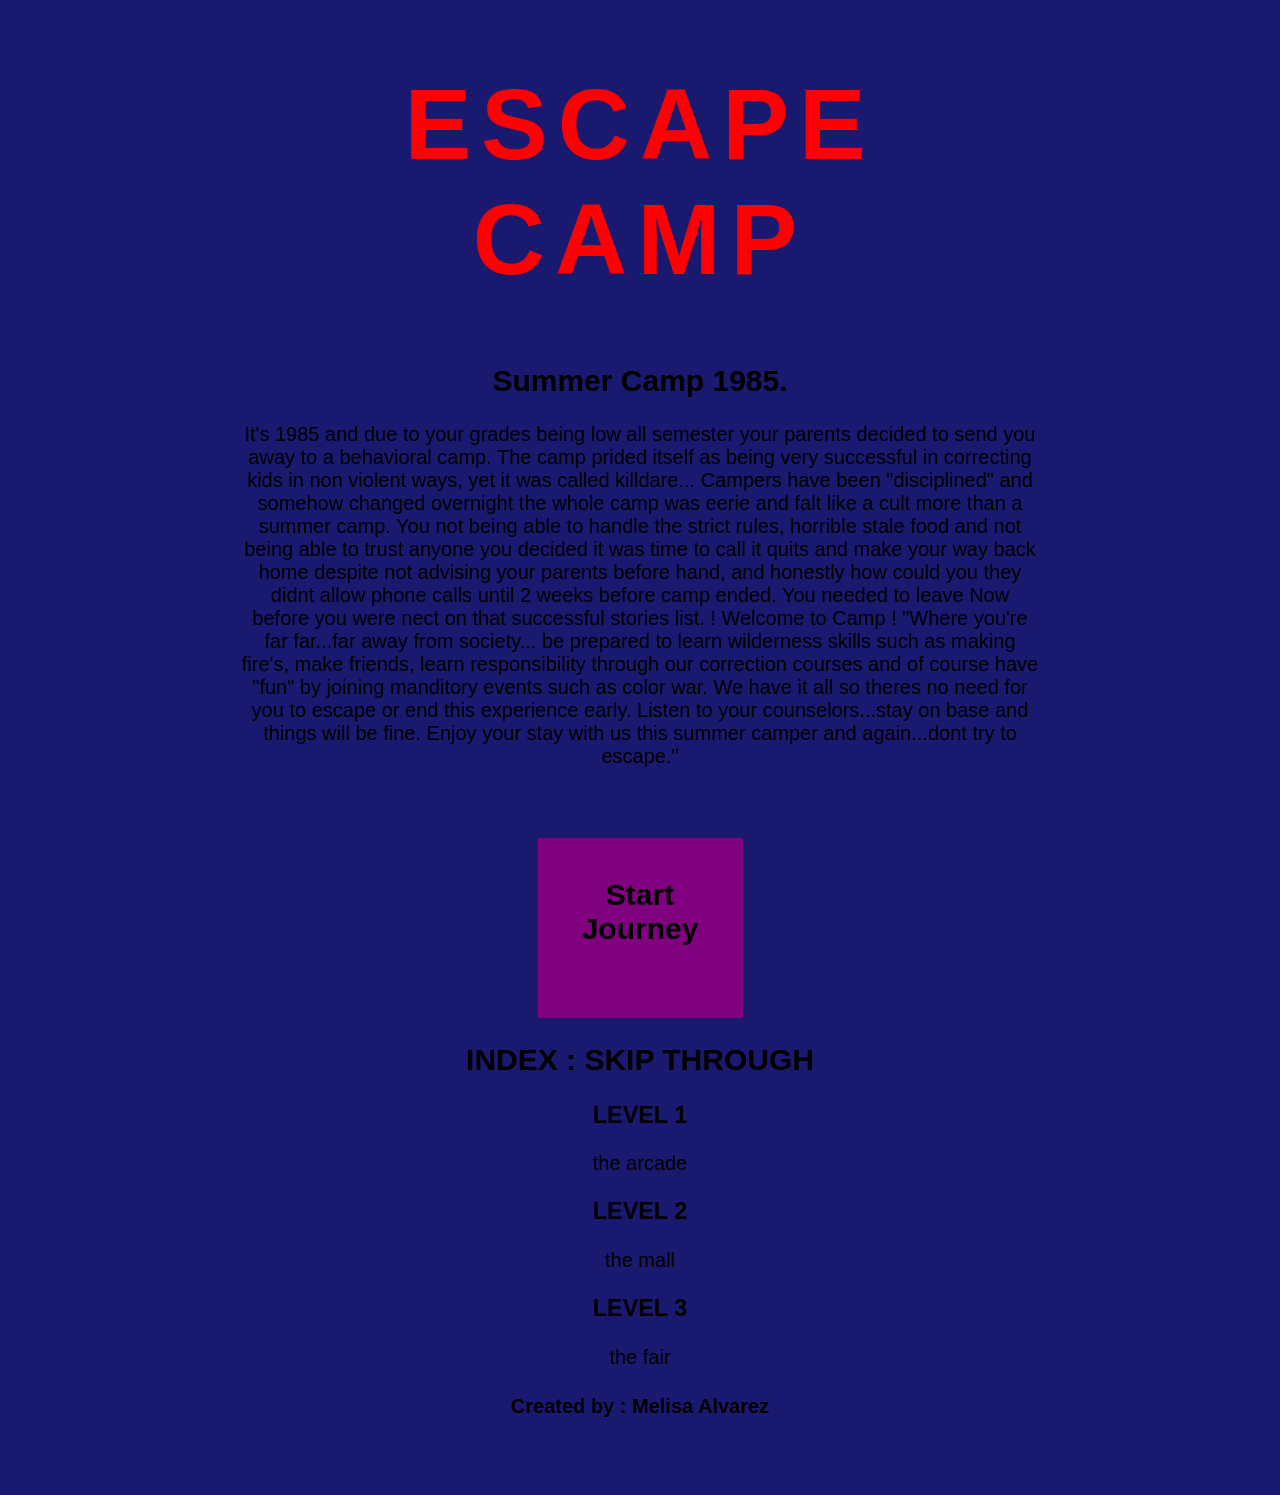
<file: index.html>
<!DOCTYPE HTML>
<html>
<head>

  <title> ABOUT </title>
  <title>Home</title>

<link rel="stylesheet" href="style.css">

<link rel="preconnect" href="https://fonts.googleapis.com">

<link rel="preconnect" href="https://fonts.gstatic.com" crossorigin>

<link href="https://fonts.googleapis.com/css2?family=Creepster&display=swap" rel="stylesheet">

<body>
  <h1 style="text-transform:uppercase">ESCAPE CAMP</h1>
  <h2>Summer Camp 1985.</h2>
  <p> It's 1985 and due to your grades being low all semester your parents decided to send you away to a behavioral camp. The camp prided itself as being very successful in correcting kids in non violent ways, yet it was called killdare...
   Campers have been "disciplined" and somehow changed overnight the whole camp was eerie and falt like a cult more than a summer camp. You not being able to handle the strict rules, horrible stale food and not being able to trust anyone you decided it was time to call it quits and make your way back home despite not advising your parents before hand, and honestly how could you they didnt allow phone calls until 2 weeks before camp ended. You needed to leave Now before you were nect on that 
   successful stories list.

                               ! Welcome to Camp !
   "Where you're far far...far away from society... be prepared to learn wilderness skills such as making fire's, make friends, learn responsibility through our correction courses and of course have "fun" by joining manditory events such as color war. 
   We have it all so theres no need for you to escape or end this experience early. Listen to your counselors...stay on base
   and things will be fine. Enjoy your stay with us this summer camper and again...dont try to escape."
  <p>

    

<div id="choices">
    <div class="button"><h2><a href="Start Journey.html">Start Journey </a></h2></div>
  
  <h2> INDEX : SKIP THROUGH  </h2>
     <h3 id="LEVEL 1.html">LEVEL 1</h3>
   <a href="LEVEL 1.html">the arcade</a>
  <h3 id="LEVEL 2.html">LEVEL 2</h3>
   <a href="LEVEL 2.html">the mall</a>
  <h3 id="LEVEL 3.html">LEVEL 3</h3>
   <a href="LEVEL 3.html">the fair</a>
    
    <h4>Created by : Melisa Alvarez </h4>
  </div>
</body>
</html>
</file>
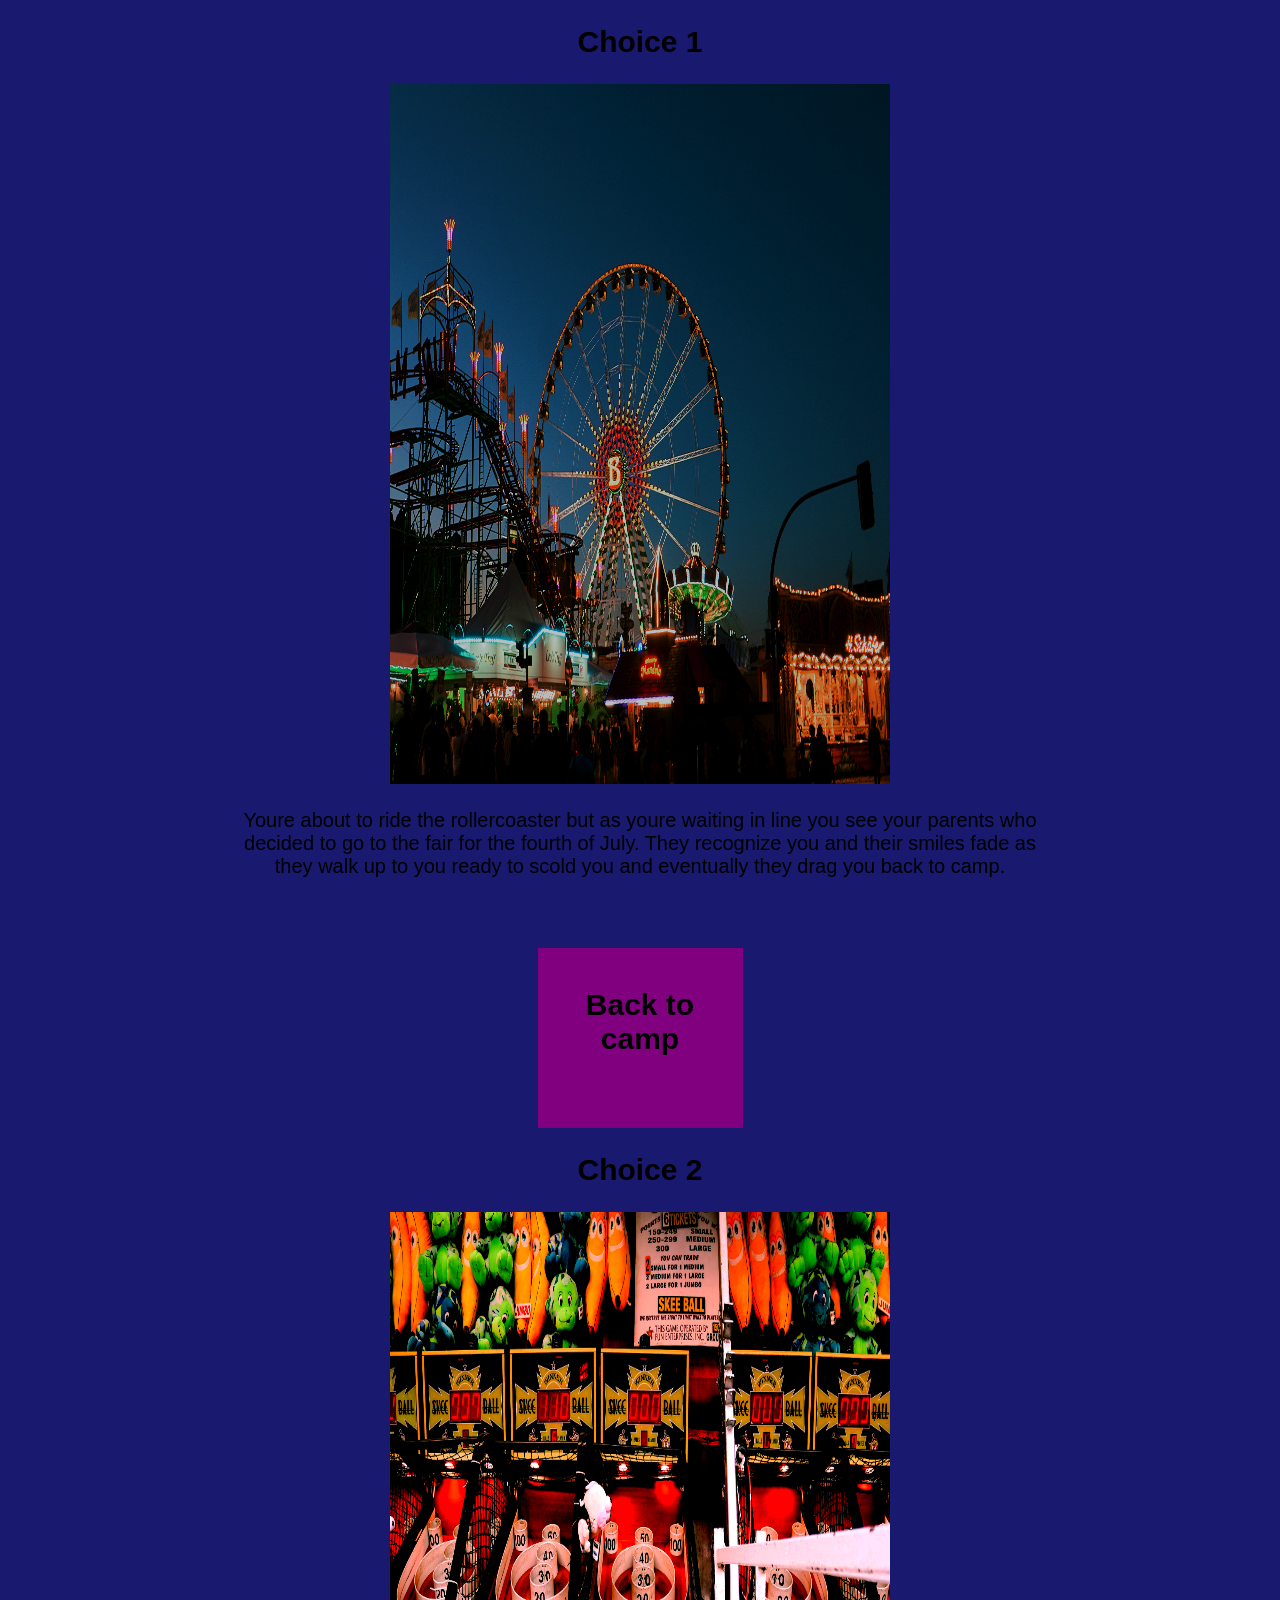
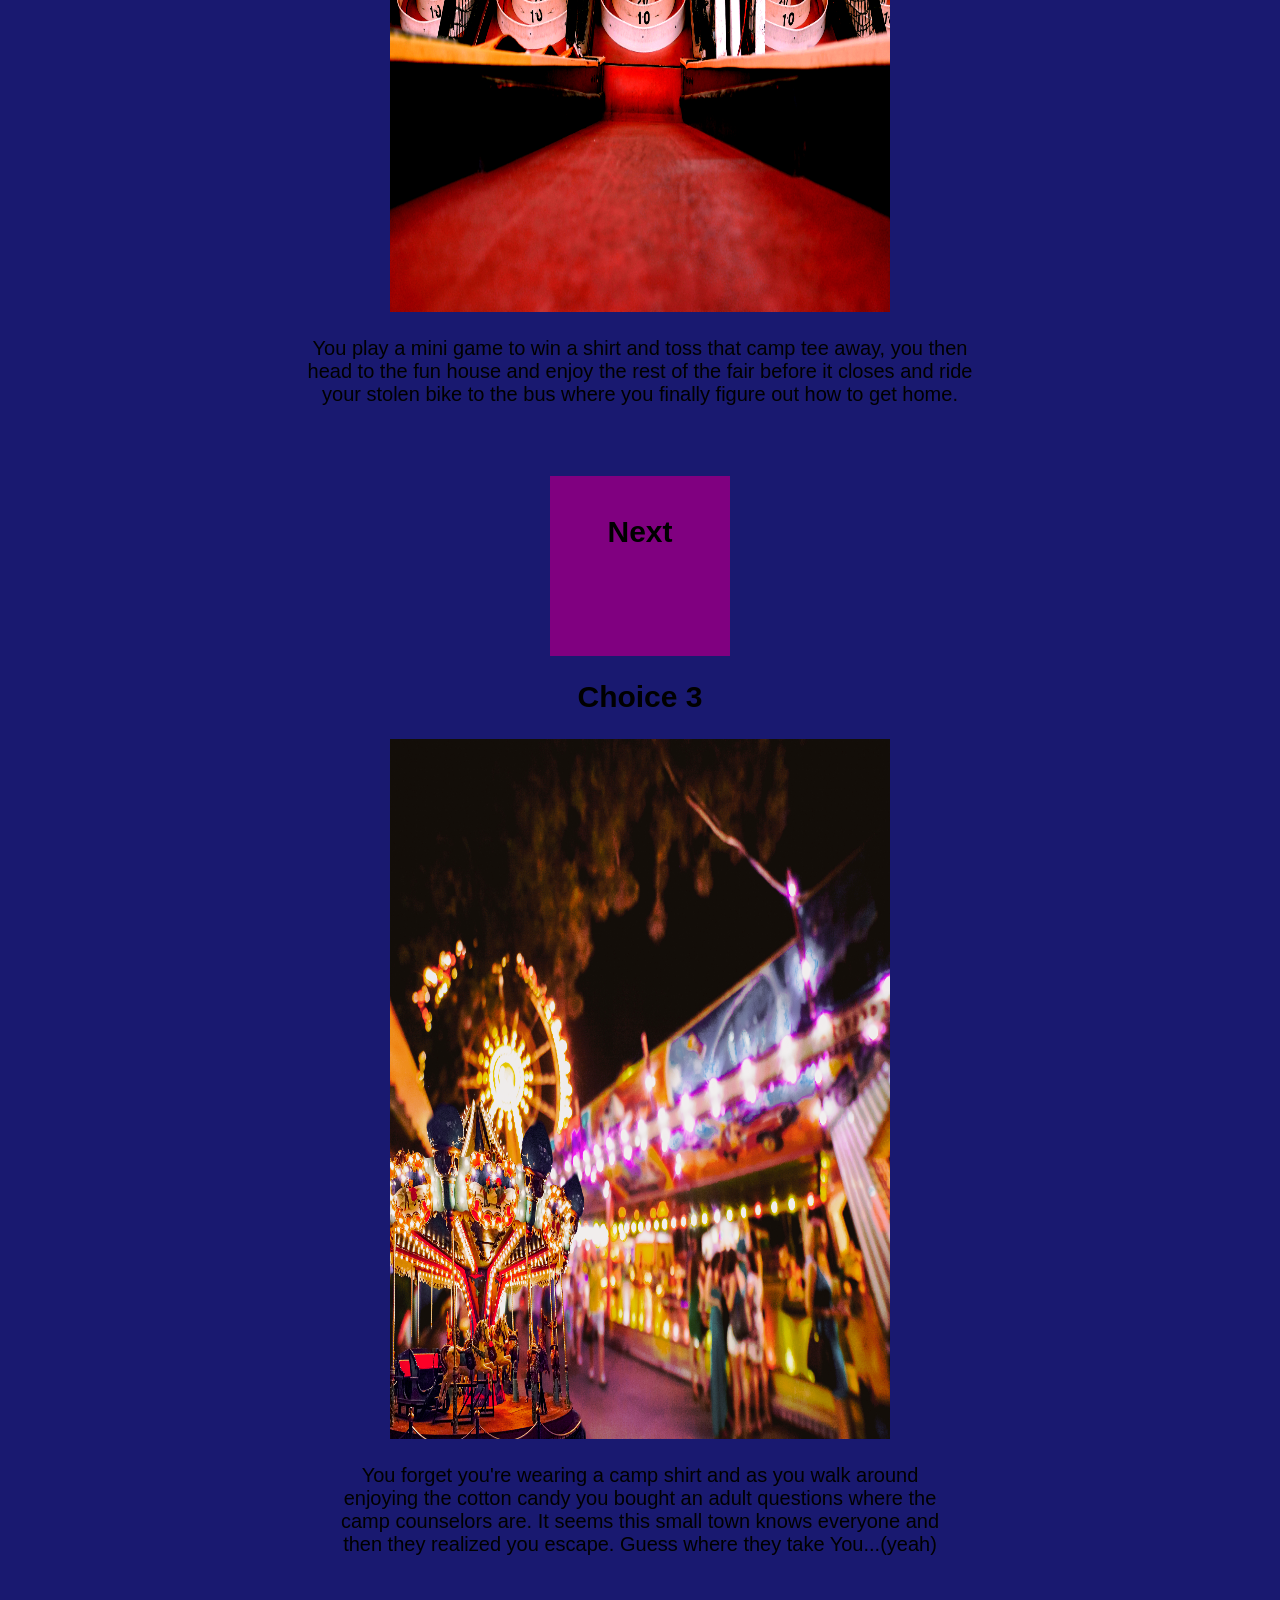
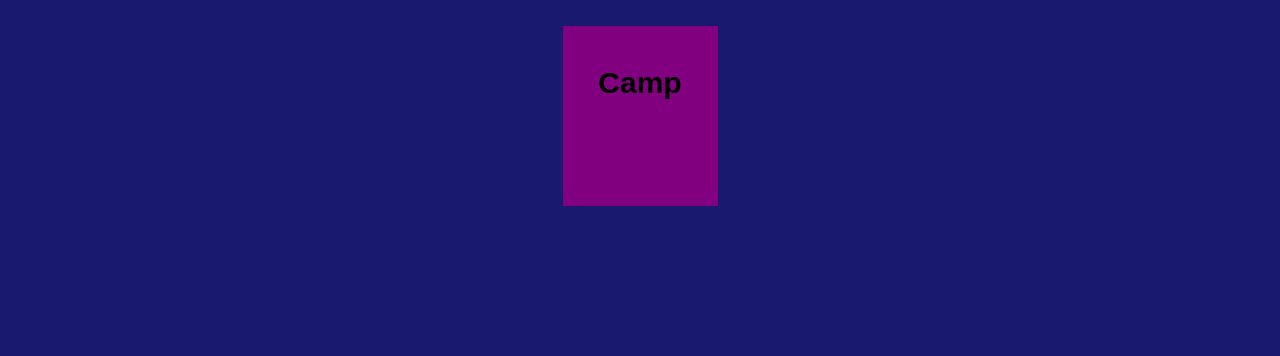
<file: fair options.html>
<!DOCTYPE HTML>
<html>
<head>

  <title> Fair Options </title>


<link rel="stylesheet" href="style.css">

<link rel="preconnect" href="https://fonts.googleapis.com">

<link rel="preconnect" href="https://fonts.gstatic.com" crossorigin>

<link href="https://fonts.googleapis.com/css2?family=Creepster&display=swap" rel="stylesheet">

<body>
 
  <h2>Choice 1</h2>
  <img src="Images.html/rollercoaster.png"alt=rollercoaster width="500", Height="700">
  <p>Youre about to ride the rollercoaster but as youre waiting in line you see your parents who decided to go to the fair for the fourth of July.
    They recognize you and their smiles fade as they walk up to you ready to scold you and eventually they drag you back to camp.</p>
<div id="choices">
    <div class="button"><h2><a href="Start Journey.html">Back to camp </a></h2></div>
  
 <h2>Choice 2</h2>
  <img src="Images.html/fair game.png"alt=fair game width="500", Height="700">
  <p>You play a mini game to win a shirt and toss that camp tee away, you then head to the fun house and enjoy the rest of the fair before it closes and ride your stolen bike to the bus where you finally figure out how to get home.</p>
<div id="choices">
    <div class="button"><h2><a href="GAME ENDING.html">Next</a></h2></div>

 <h2>Choice 3</h2>
   <img src="Images.html/walking fair.png"alt=walking fair width="500", Height="700">
  <p>You forget you're wearing a camp shirt and as you walk around enjoying the cotton candy you bought an adult questions where the camp counselors are. It seems this small town knows everyone and then they realized you escape. Guess where they take You...(yeah) </p>
<div id="choices">
    <div class="button"><h2><a href="Start Journey.html">Camp</a></h2></div>
  </div>
</body>
</html>
</file>
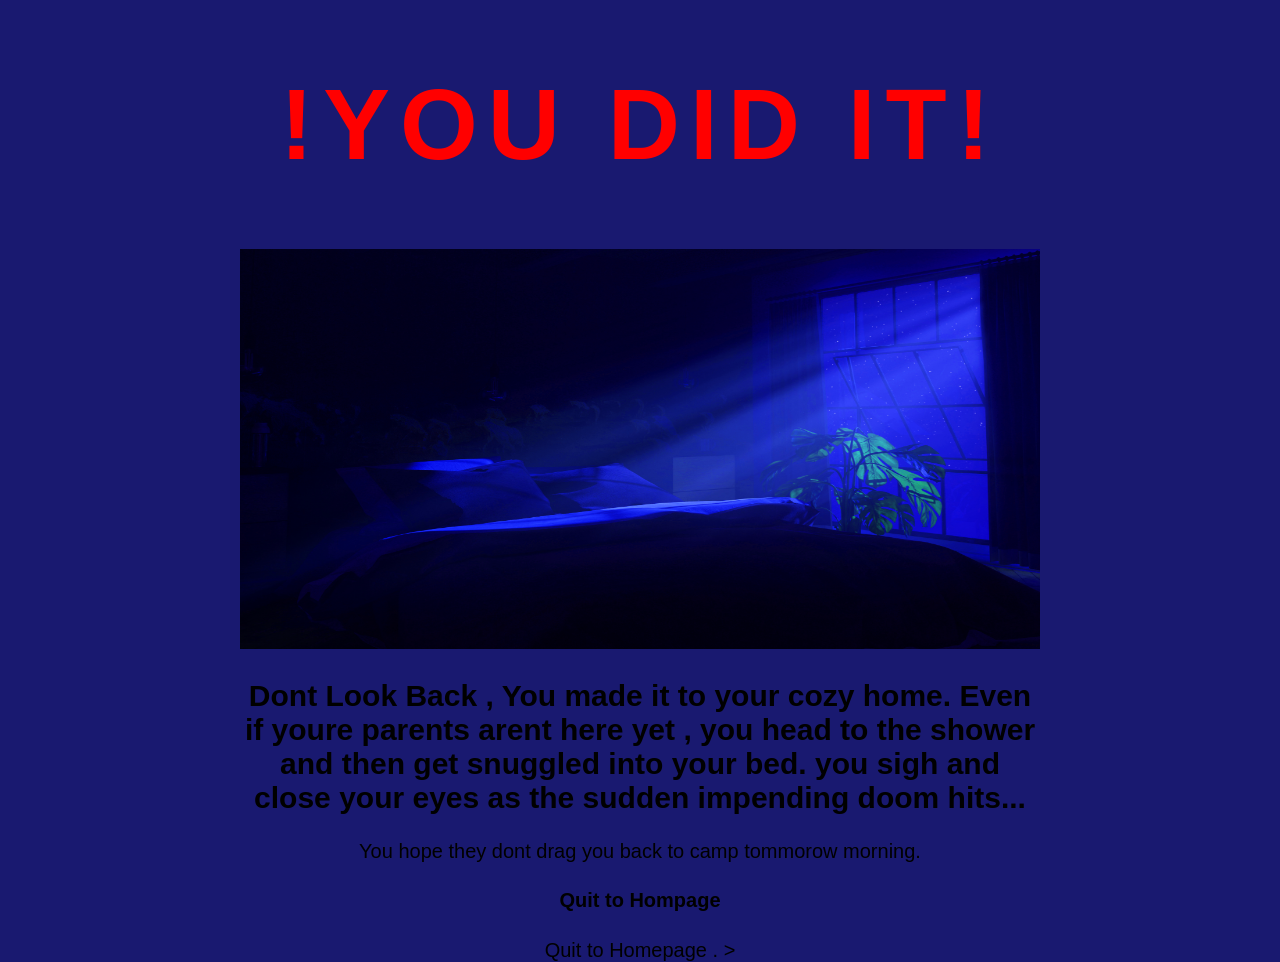
<file: GAME ENDING.html>
<!DOCTYPE HTML>
<html>
<head>

  <title> CONGRATS YOU ESCAPED </title>

<link rel="stylesheet" href="style.css">

<link rel="preconnect" href="https://fonts.googleapis.com">

<link rel="preconnect" href="https://fonts.gstatic.com" crossorigin>

<link href="https://fonts.googleapis.com/css2?family=Creepster&display=swap" rel="stylesheet">

<body>
  <h1 style="text-transform:uppercase">!YOU DID IT!</h1><!DOCTYPE html>

  <img src="Images.html/bedroom.png" alt="bedroom" width="800" height="400">

	<h2> Dont Look Back , You made it to your cozy home. 
	Even if youre parents arent here yet , you head to the shower and then get snuggled into your bed. you sigh and close your eyes as the sudden impending doom hits...</h2>
		
		<p> You hope they dont drag you back to camp tommorow morning.</p>
		

 
 
   <h4 id="index.html"> Quit to Hompage </h4>
   <a href="index.html"> Quit to Homepage </a>.
 
 </body>
	</html>>
</file>
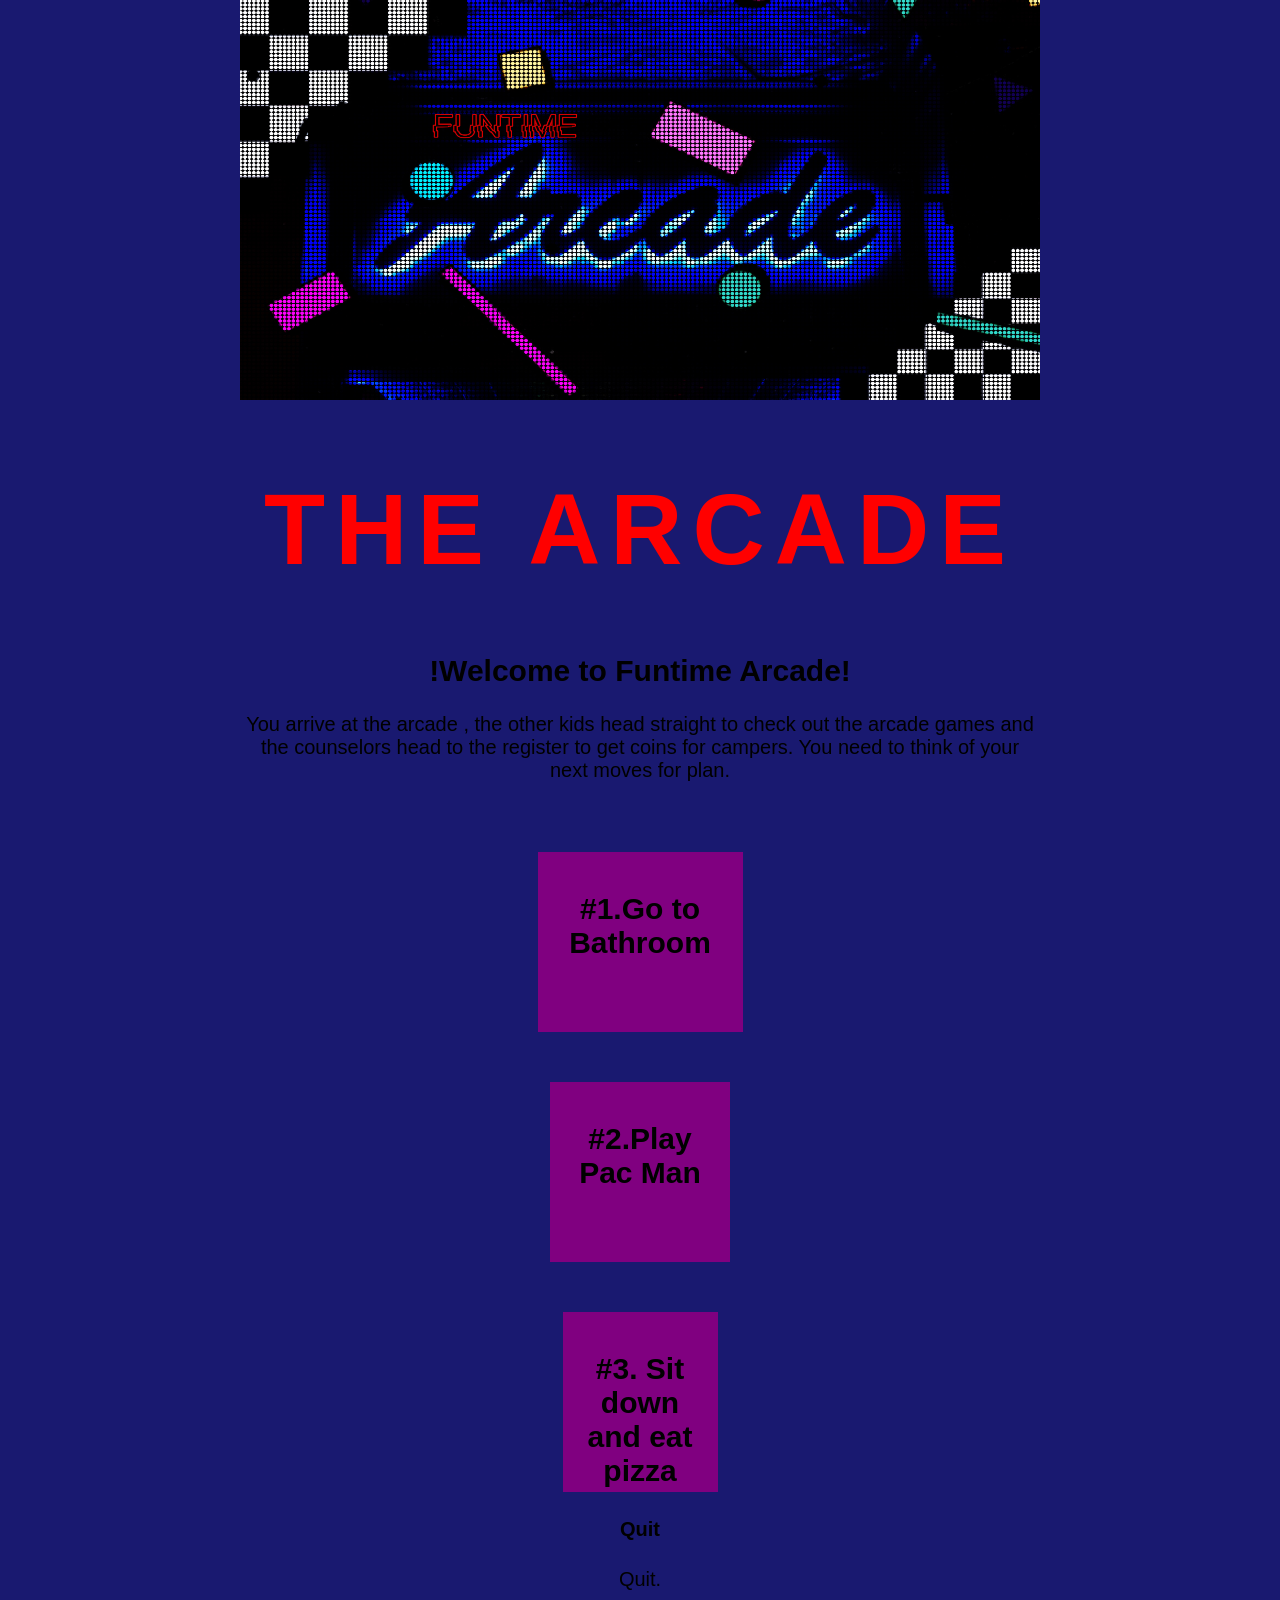
<file: LEVEL 1.html>
<!DOCTYPE HTML>
<html>
<head>

  <title>LEVEL 1 </title>

<link rel="stylesheet" href="style.css">

<link rel="preconnect" href="https://fonts.googleapis.com">

<link rel="preconnect" href="https://fonts.gstatic.com" crossorigin>

<link href="https://fonts.googleapis.com/css2?family=Creepster&display=swap" rel="stylesheet">

<body>
    <img src="Images.html/ARCADE3.jpeg" alt="arcade logo" width="800" height="400">
  <h1 style="text-transform:uppercase">THE ARCADE</h1>
  <h2>!Welcome to Funtime Arcade!</h2>
  <p> You arrive at the arcade , the other kids head straight to check out the arcade games and the counselors head to the register to get coins for campers. You need to think of your next moves for plan. 
  <p>
   

<div id="choices">
    <div class="button"><h2><a href="arcade options.html">#1.Go to Bathroom </a></h2></div>
<div id="choices">
    <div class="button"><h2><a href="arcade options.html"> #2.Play Pac Man </a></h2></div>	
<div id="choices">
    <div class="button"><h2><a href="arcade options.html"> #3. Sit down and eat pizza </a></h2></div>

  
 <h4 id="index.html">Quit </h4>
   <a href="index.html">Quit</a>.  

</body>
</html>
</file>
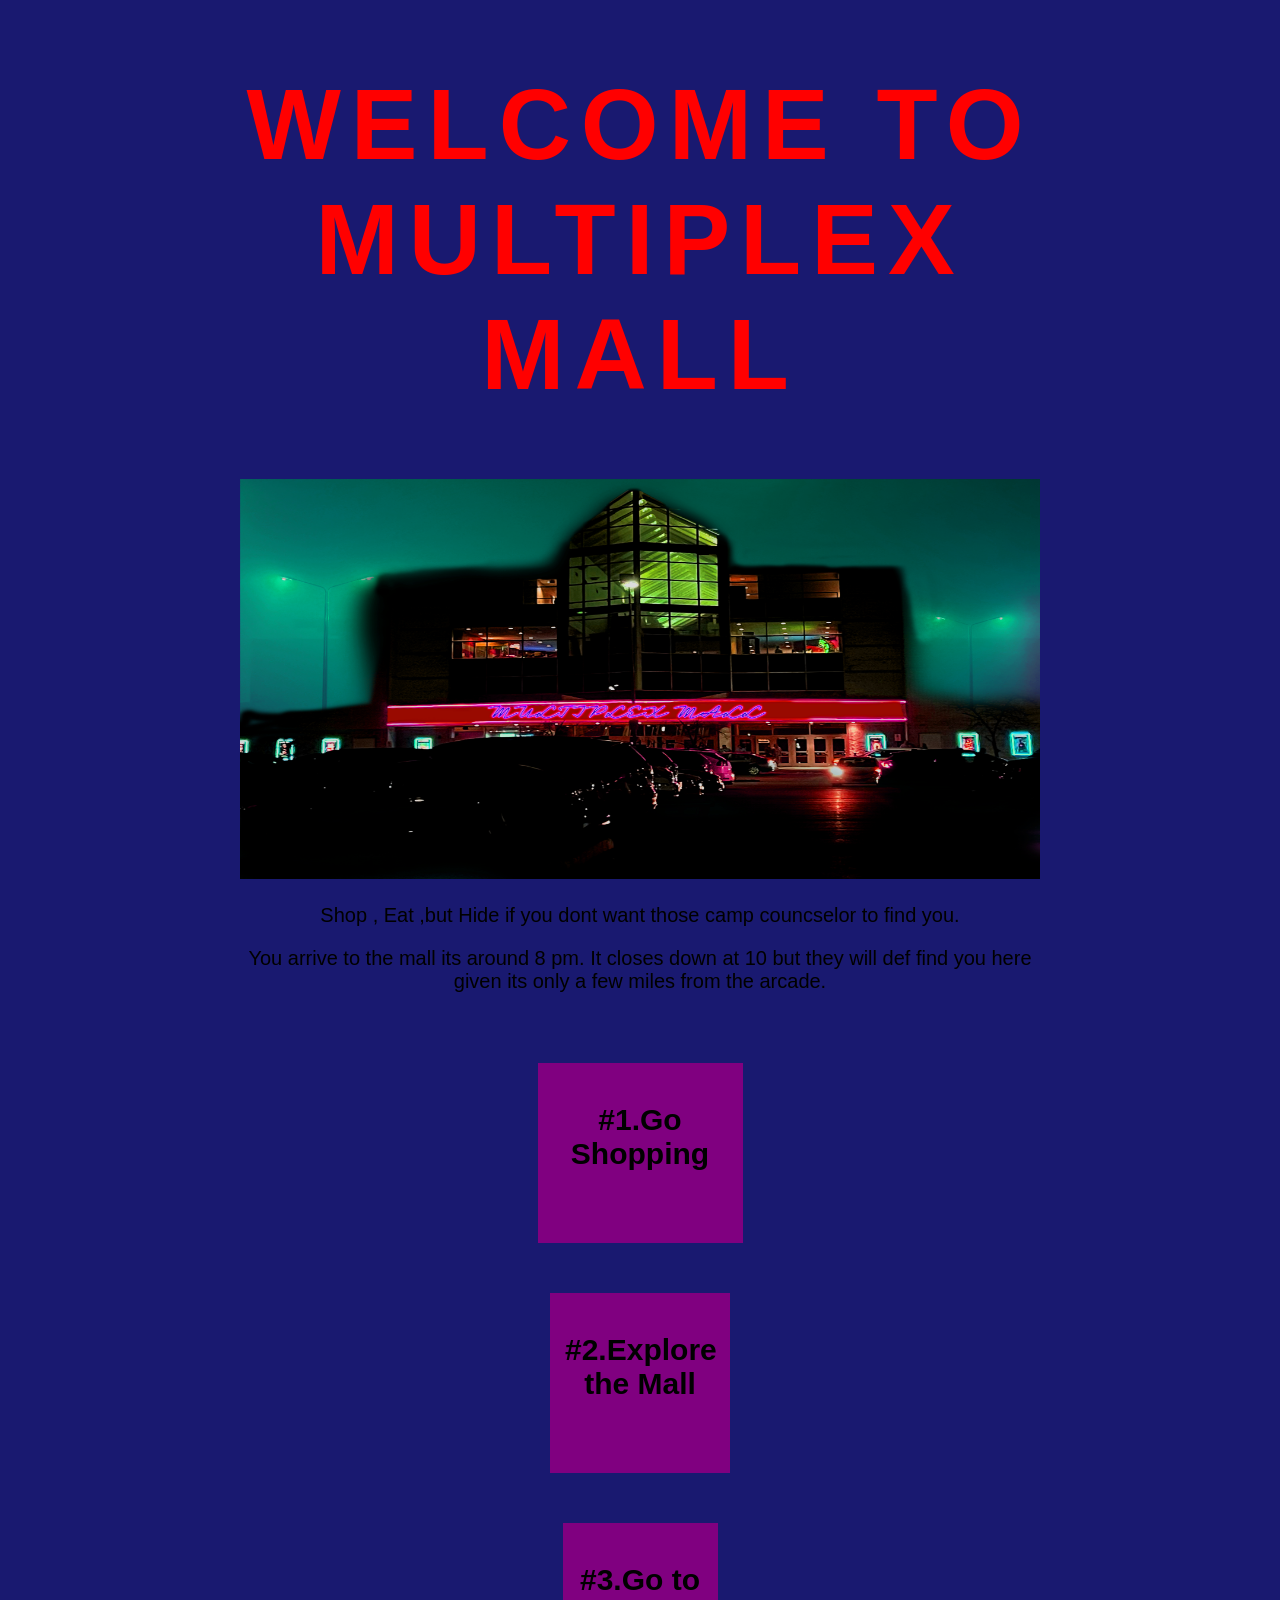
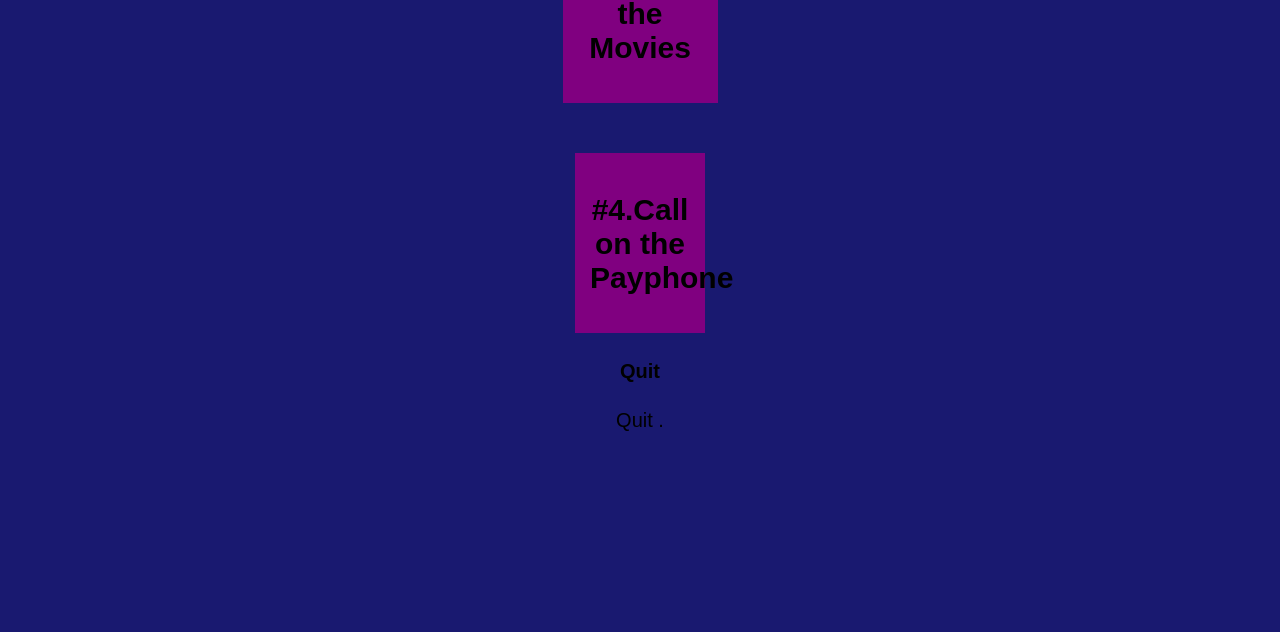
<file: LEVEL 2.html>
<!DOCTYPE html>
<html>
<head>
	<title> LEVEL 2 :THE MALL </title>
	<!DOCTYPE HTML>

<link rel="stylesheet" href="style.css">

<link rel="preconnect" href="https://fonts.googleapis.com">

<link rel="preconnect" href="https://fonts.gstatic.com" crossorigin>

<link href="https://fonts.googleapis.com/css2?family=Creepster&display=swap" rel="stylesheet">

	<body>
	<h1>WELCOME TO MULTIPLEX MALL </h1>
		   <img src="Images.html/mall exterior.png" alt="multiplex mall" width="800" height="400">
		<p>Shop , Eat ,but Hide if you dont want those camp councselor to find you.</p>
		<P>You arrive to the mall its around 8 pm. It closes down at 10 but they will  def find you here given its only a few miles from the arcade. </P>

		
 <div id="choices">
    <div class="button"><h2><a href="mall options.html"> #1.Go Shopping </a></h2></div>
<div id="choices">
    <div class="button"><h2><a href="mall options.html"> #2.Explore the Mall </a></h2></div>
<div id="choices">
    <div class="button"><h2><a href="mall options.html"> #3.Go to the Movies </a></h2></div>
<div id="choices">
    <div class="button"><h2><a href="mall options.html"> #4.Call on the Payphone </a></h2></div>
 
 
   <h4 id="index.html">Quit </h4>
   <a href="index.html"> Quit </a>.
 
 </body>
	</html>
</file>
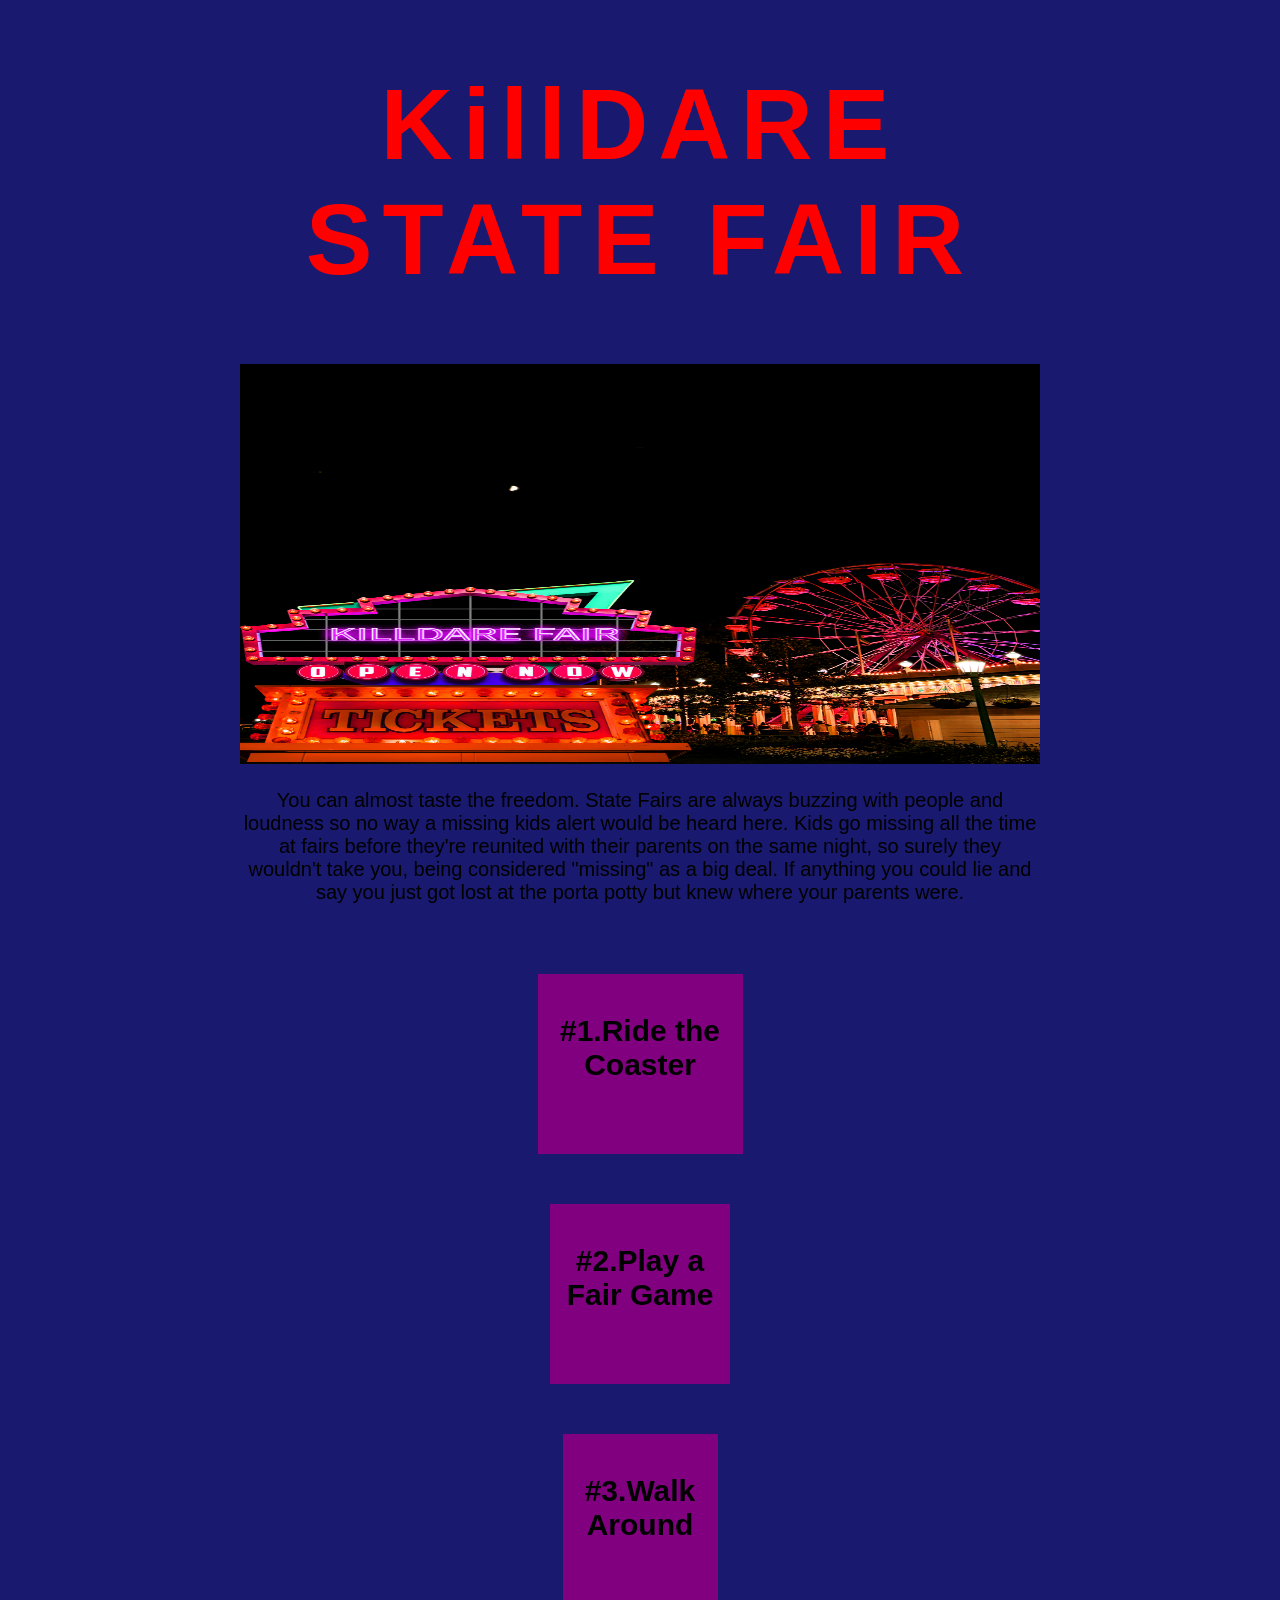
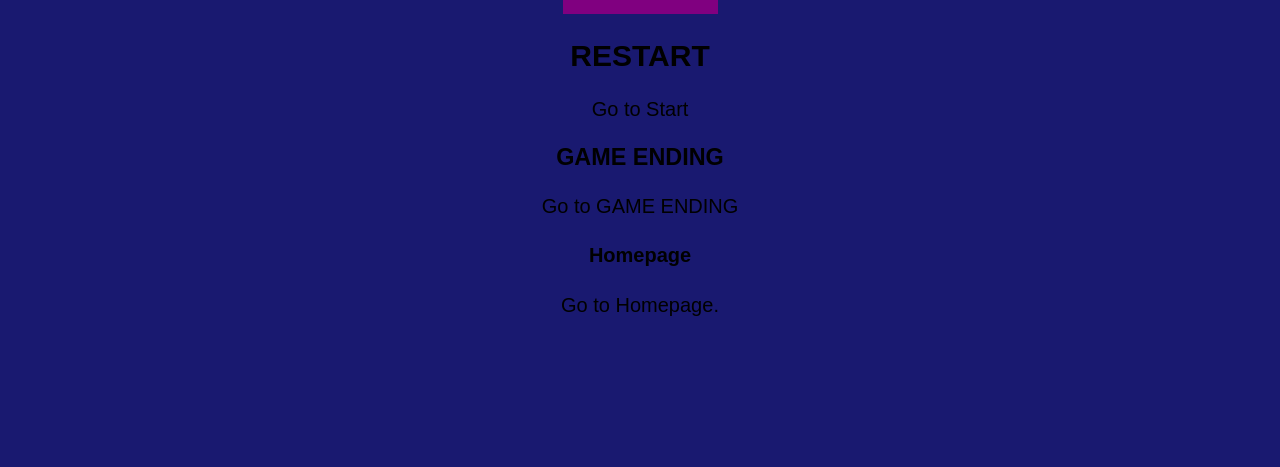
<file: LEVEL 3.html>
<!DOCTYPE html>
<html>
<head>
	<title> LEVEL 3 :THE FAIR </title>
	<!DOCTYPE HTML>

<link rel="stylesheet" href="style.css">

<link rel="preconnect" href="https://fonts.googleapis.com">

<link rel="preconnect" href="https://fonts.gstatic.com" crossorigin>

<link href="https://fonts.googleapis.com/css2?family=Creepster&display=swap" rel="stylesheet">

	<body>

	<h1> KillDARE STATE FAIR </h1>
	  <img src="Images.html/Fair exterior.png" alt="killdare Fair" width="800" height="400">
		<p>You can almost taste the freedom. 
State Fairs are always buzzing with people and loudness so no way a missing kids alert would be heard here. 
Kids go missing all the time at fairs before they're reunited with their parents on the same night, so surely they wouldn't take you, being considered "missing" as a big deal.
If anything you could lie and say you just got lost at the porta potty but knew where your parents were. </p>
		

		
 <div id="choices">
    <div class="button"><h2><a href="fair options.html"> #1.Ride the Coaster</a></h2></div>
<div id="choices">
    <div class="button"><h2><a href="fair options.html"> #2.Play a Fair Game </a></h2></div>
<div id="choices">
    <div class="button"><h2><a href="fair options.html"> #3.Walk Around </a></h2></div>



 <h2 id="Camp Base.html"> RESTART </h2>
<a href="Camp Base.html"> Go to Start </a>		
 <h3 id="GAME ENDING.html">GAME ENDING</h3>
<a href="GAME ENDING.html"> Go to GAME ENDING </a>
   <h4 id="index.html">Homepage</h4>
   <a href="index.html">Go to Homepage</a>.
</div>
 </body>
	</html>
</file>
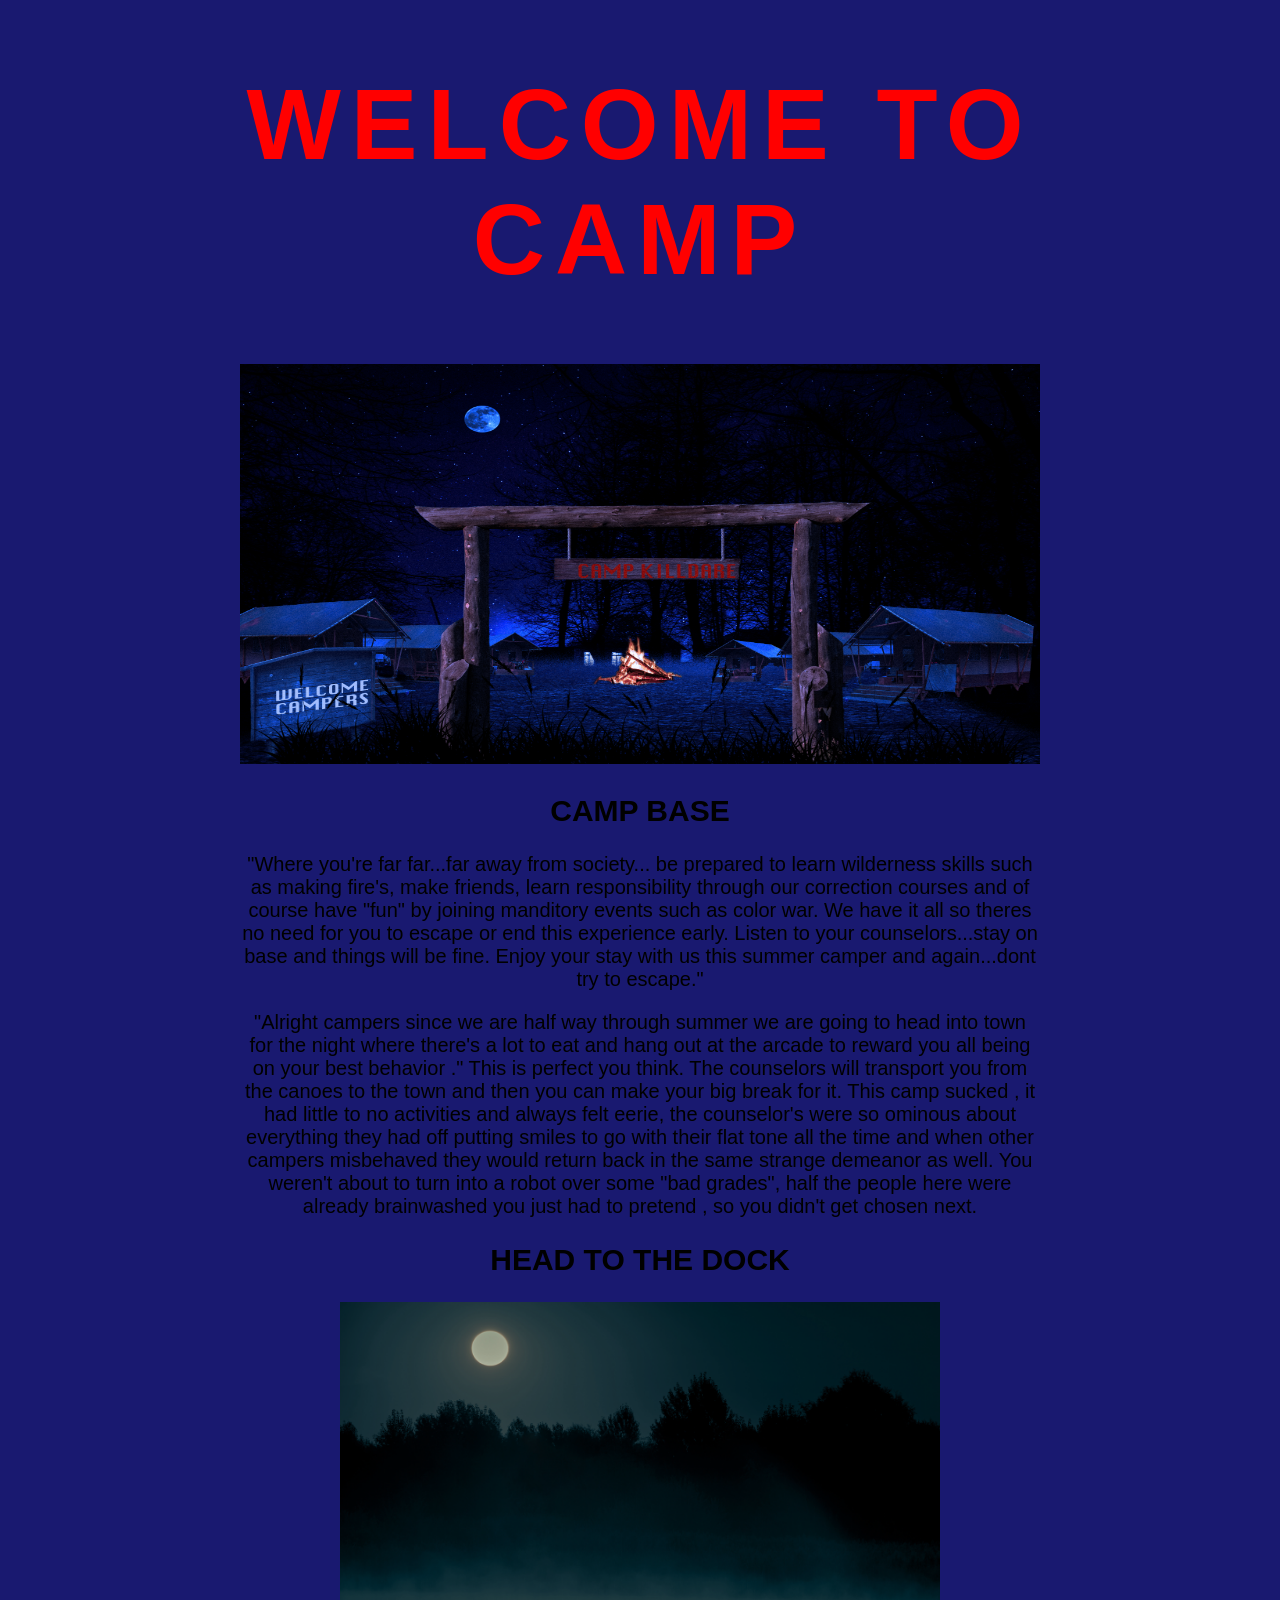
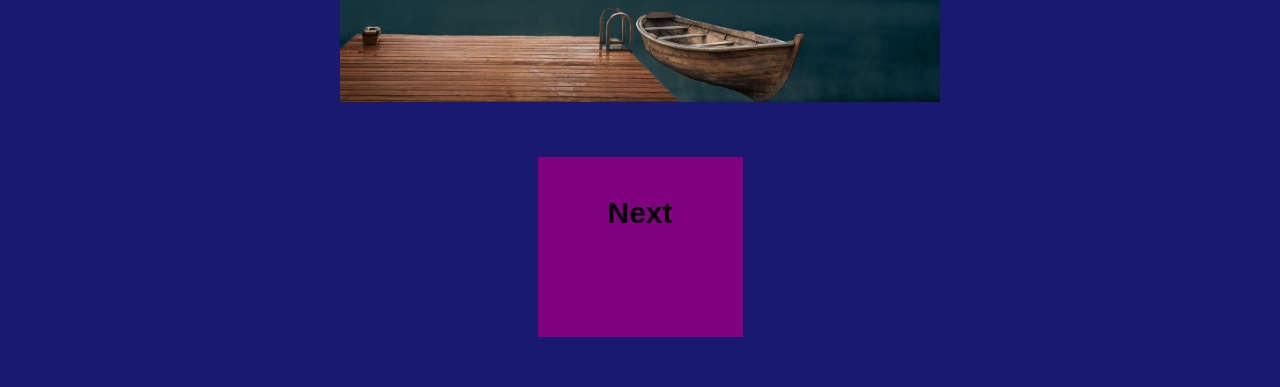
<file: Start Journey.html>
<!DOCTYPE HTML>
<html>
<head>

  <title> START </title>

<link rel="stylesheet" href="style.css">

<link rel="preconnect" href="https://fonts.googleapis.com">

<link rel="preconnect" href="https://fonts.gstatic.com" crossorigin>

<link href="https://fonts.googleapis.com/css2?family=Creepster&display=swap" rel="stylesheet">

<body>
  <h1 style="text-transform:uppercase">WELCOME TO CAMP</h1>
  <img src="Images.html/KILLDARECAMP.png" alt="killdare camp" width="800" height="400">
  <h2>CAMP BASE</h2>
  <p>"Where you're far far...far away from society... be prepared to learn wilderness skills such as making fire's, make friends, learn responsibility through our correction courses and of course have "fun" by joining manditory events such as color war. 
   We have it all so theres no need for you to escape or end this experience early. Listen to your counselors...stay on base
   and things will be fine. Enjoy your stay with us this summer camper and again...dont try to escape."
  <p>

  <p>"Alright campers since we are half way through summer we are going to head into town for the night where there's a lot to eat and hang out at the arcade to reward you all being on your best behavior ." 
This is perfect you think. The counselors will  transport you from the canoes to the town and then you can make your big break for it. This camp sucked , it had little to no activities and always felt eerie, the counselor's were so ominous about everything they had off putting smiles to go with their flat tone all the time and when other campers misbehaved they would return back in the same strange demeanor as well. 
You weren't about to turn into a robot over some "bad grades", half the people here were already brainwashed you just had to pretend , so you didn't get chosen next.
  <p>

<h2 style="text-transform:uppercase">HEAD TO THE DOCK</h2>
<img src="Images.html/lake canoe.png"alt= "Dock" width="600" height="400">
<div id="choices">
    <div class="button"><h2><a href="LEVEL 1.html">Next</a></h2></div>
</file>
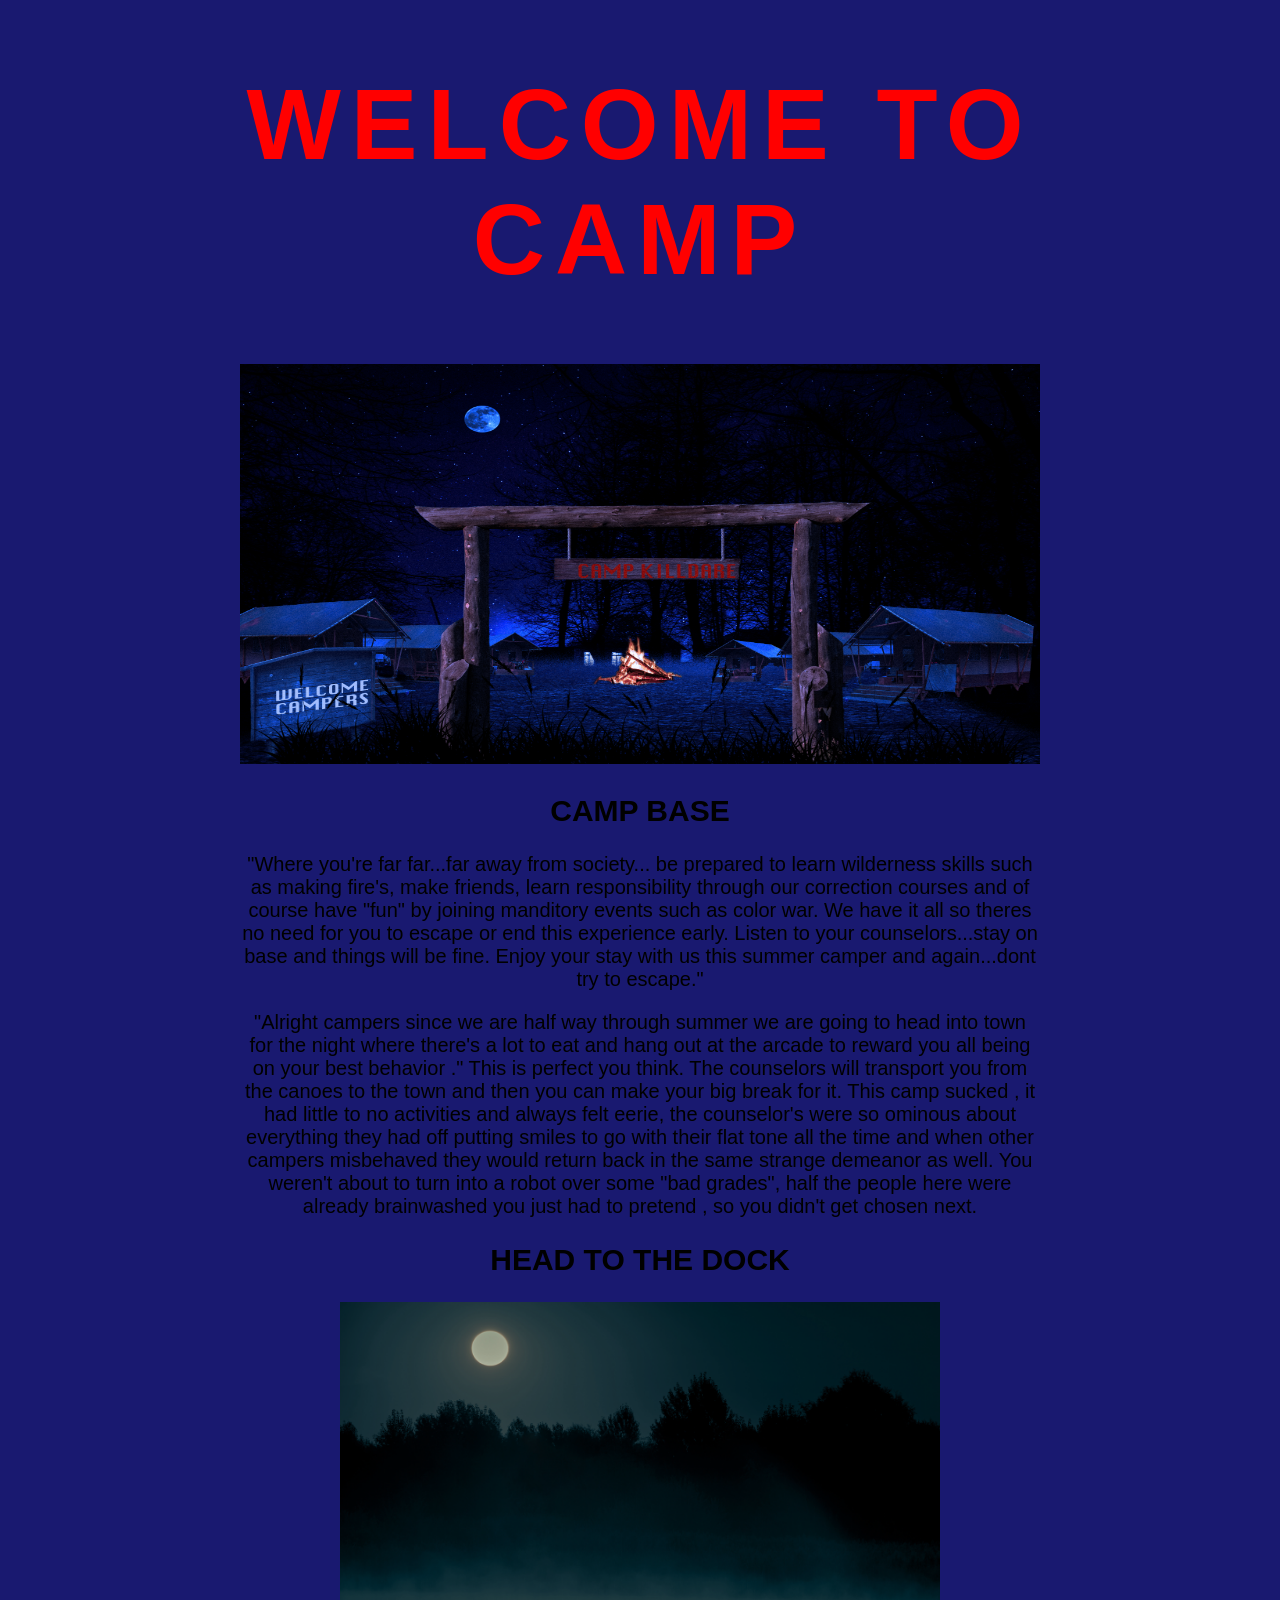
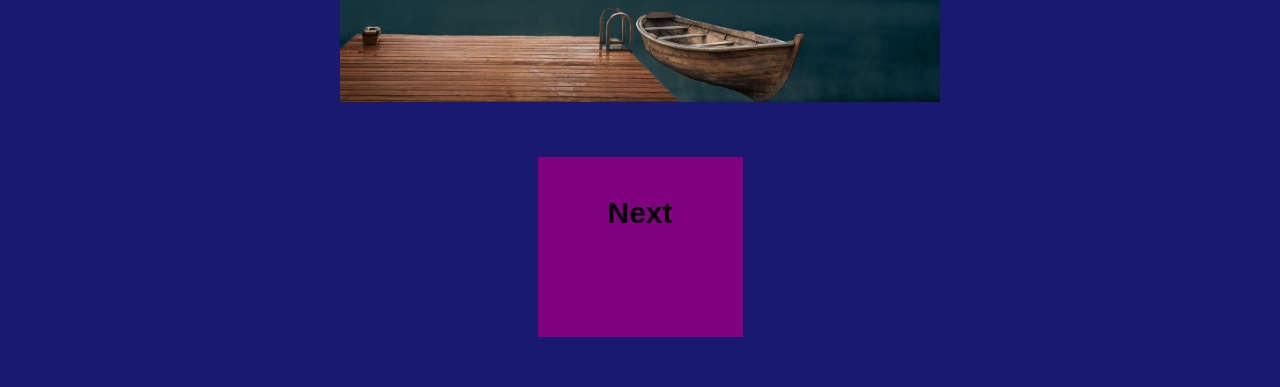
<file: Start.html>
<!DOCTYPE HTML>
<html>
<head>

  <title> START </title>

<link rel="stylesheet" href="style.css">

<link rel="preconnect" href="https://fonts.googleapis.com">

<link rel="preconnect" href="https://fonts.gstatic.com" crossorigin>

<link href="https://fonts.googleapis.com/css2?family=Creepster&display=swap" rel="stylesheet">

<body>
  <h1 style="text-transform:uppercase">WELCOME TO CAMP</h1>
  <img src="Images.html/KILLDARECAMP.png" alt="killdare camp" width="800" height="400">
  <h2>CAMP BASE</h2>
  <p>"Where you're far far...far away from society... be prepared to learn wilderness skills such as making fire's, make friends, learn responsibility through our correction courses and of course have "fun" by joining manditory events such as color war. 
   We have it all so theres no need for you to escape or end this experience early. Listen to your counselors...stay on base
   and things will be fine. Enjoy your stay with us this summer camper and again...dont try to escape."
  <p>

  <p>"Alright campers since we are half way through summer we are going to head into town for the night where there's a lot to eat and hang out at the arcade to reward you all being on your best behavior ." 
This is perfect you think. The counselors will  transport you from the canoes to the town and then you can make your big break for it. This camp sucked , it had little to no activities and always felt eerie, the counselor's were so ominous about everything they had off putting smiles to go with their flat tone all the time and when other campers misbehaved they would return back in the same strange demeanor as well. 
You weren't about to turn into a robot over some "bad grades", half the people here were already brainwashed you just had to pretend , so you didn't get chosen next.
  <p>

<h2 style="text-transform:uppercase">HEAD TO THE DOCK</h2>
<img src="Images.html/lake canoe.png"alt= "Dock" width="600" height="400">
<div id="choices">
    <div class="button"><h2><a href="Level 1.html">Next</a></h2></div>
</file>
<file: style.css>
/* Elements */


body {

	background-color: #191970 !important;

	color: black;
	
	font-family: "rubik-80s-fade-regular" , Helvetica;
	
  	font-weight: 400;
	
  	font-style: normal;

margin: auto;

	max-width: 800px;

	text-align: center;

	font-size: 20px;
}




h1 {
	color: red;
	
	font-family: rubik-80s-fade, Helvetica, sans-serif;

	font-size: 5em;

	letter-spacing: .1em;
}


a {

	text-decoration: none;

	color: black;

}


a:hover {

	color: blue;

}


/* IDs */


#choices {

	padding: 50px;

}


/* Classes */


.button {

	background-color: purple;

	display: inline-block;

	width: 25%;

	height: 150px;

	padding: 15px;

}
</file>
